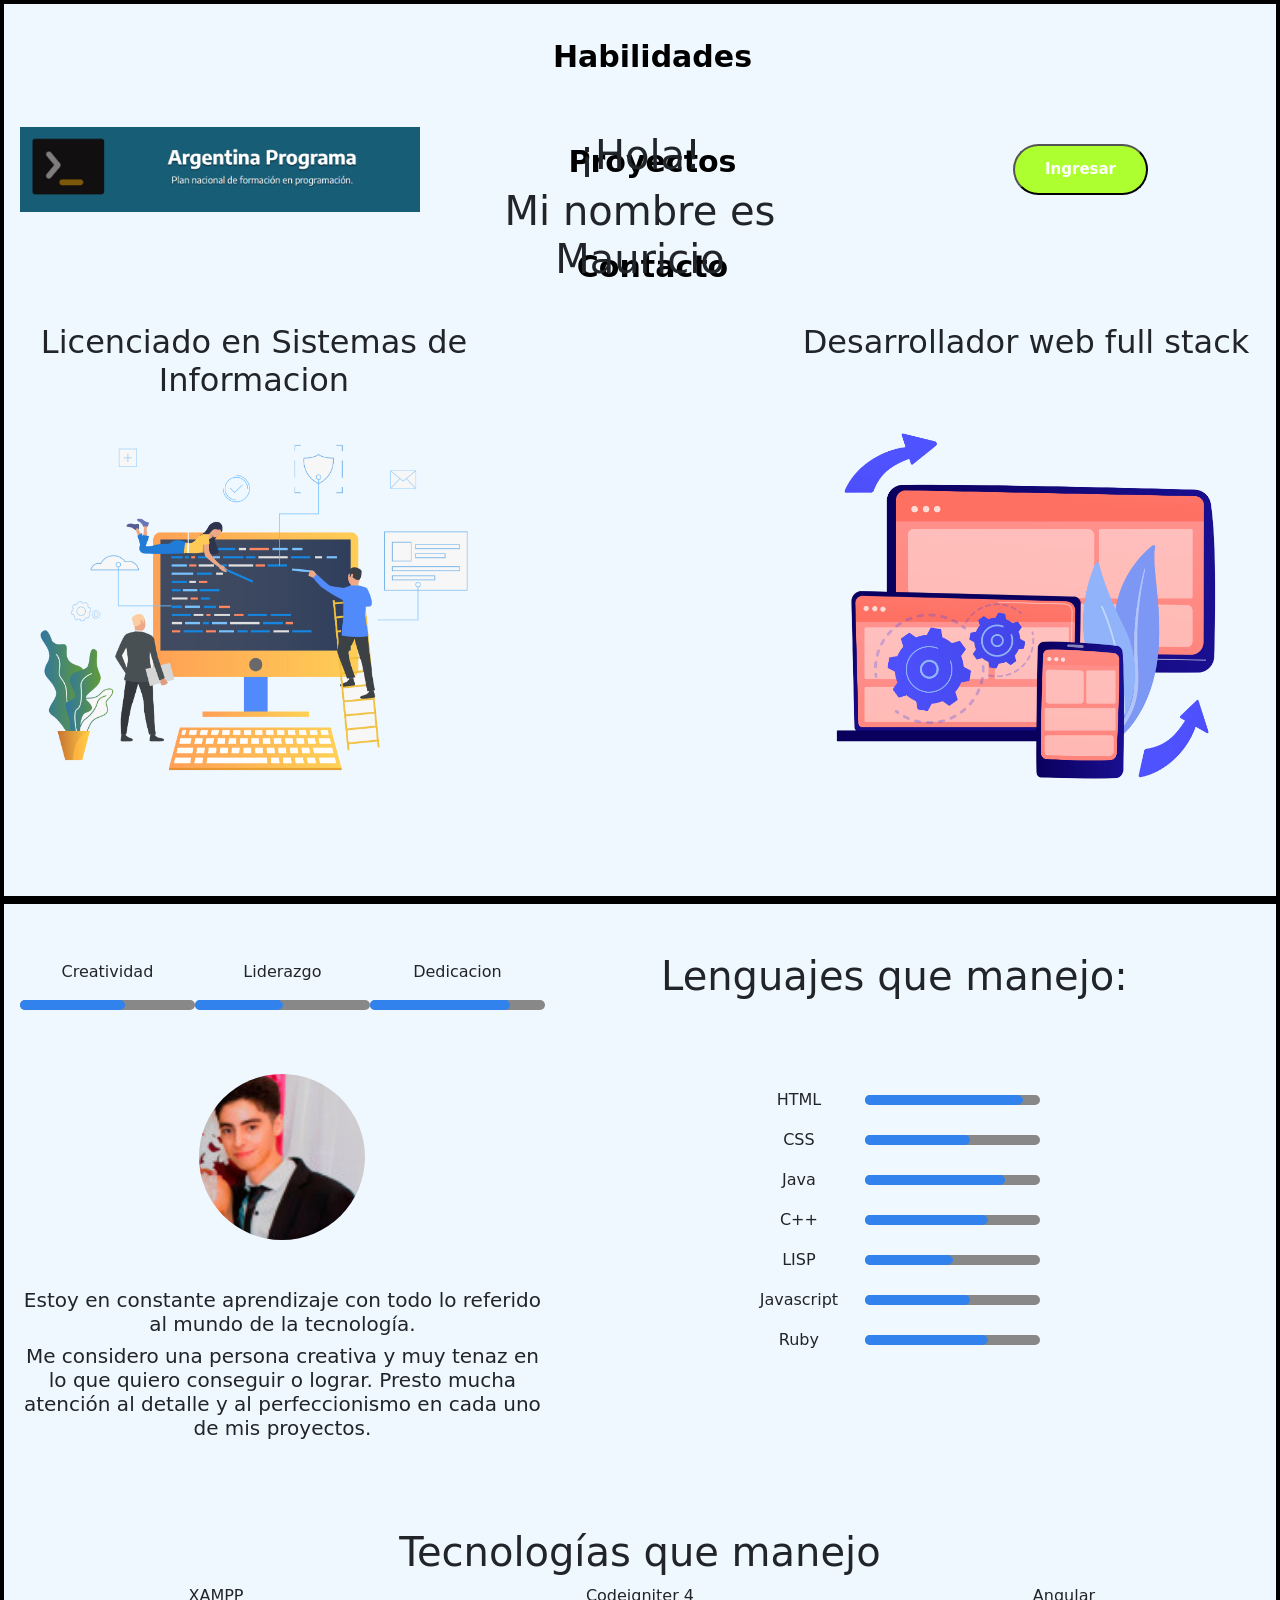
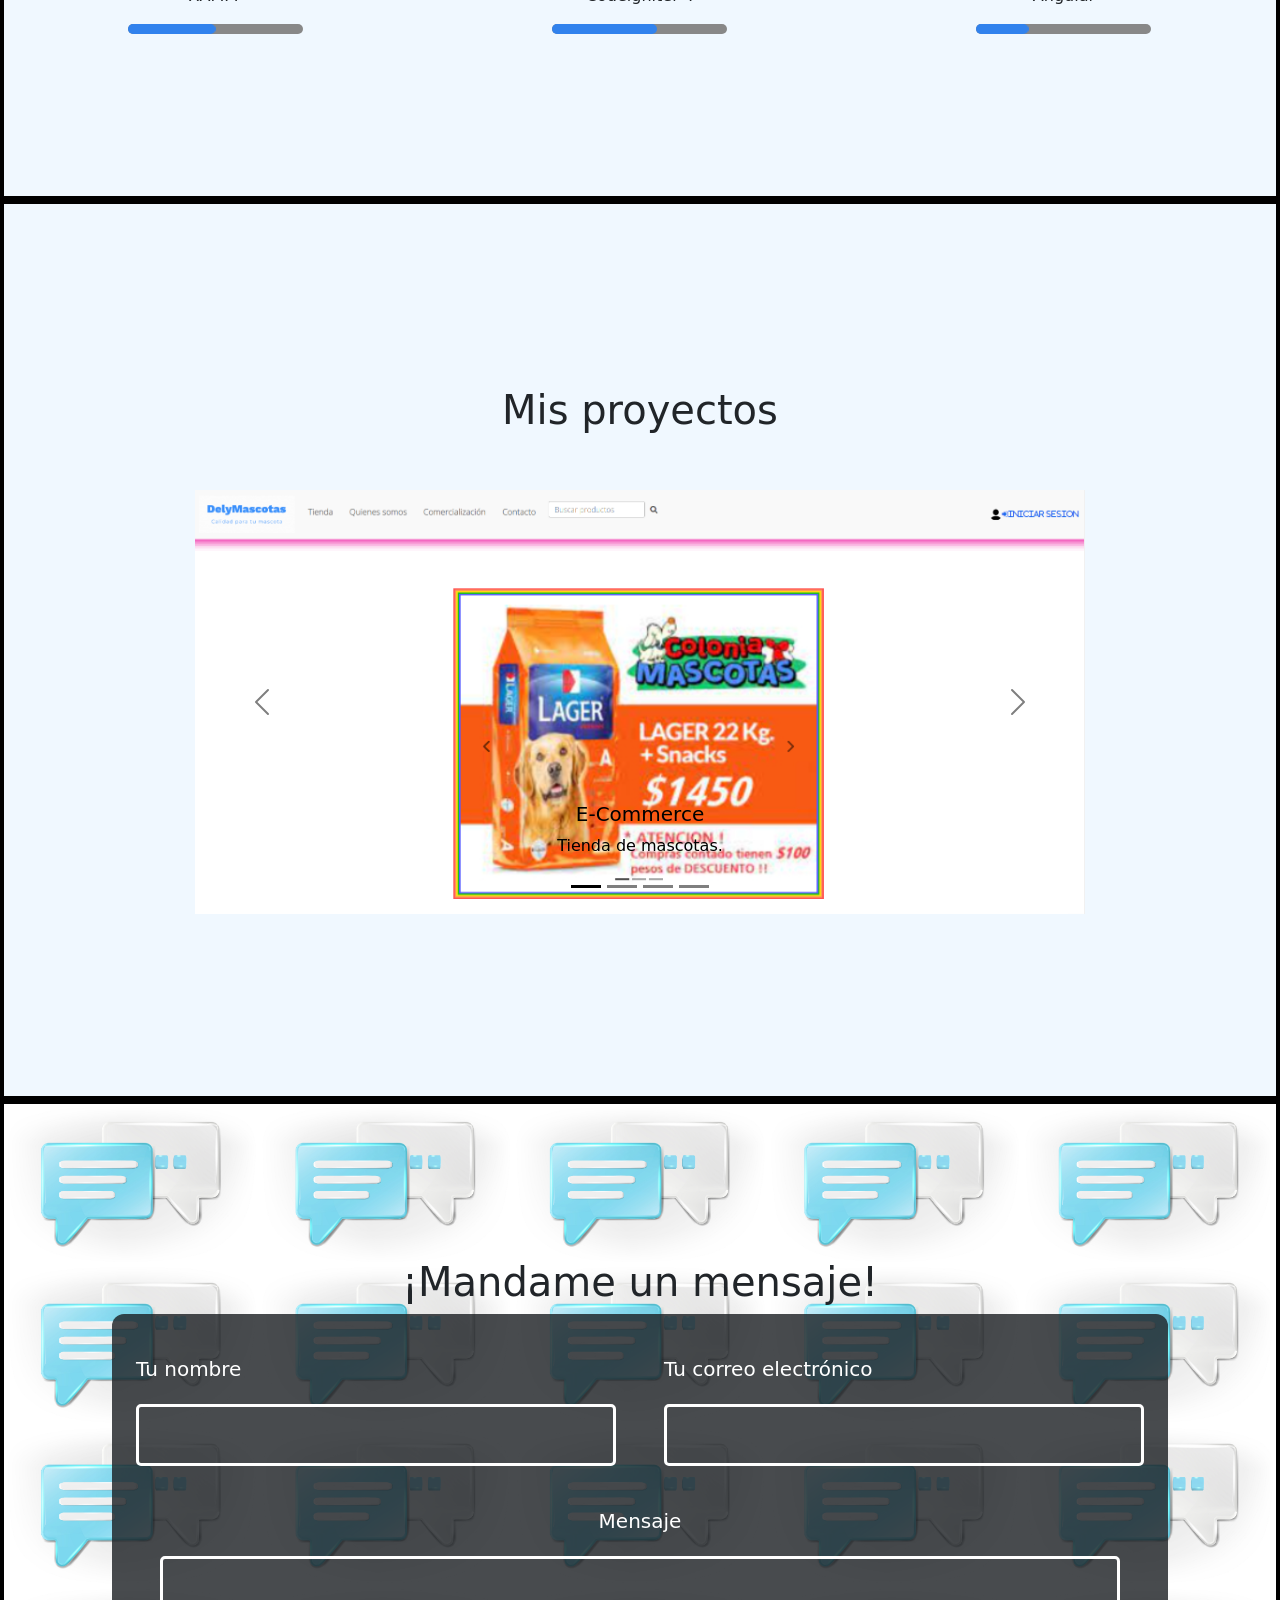
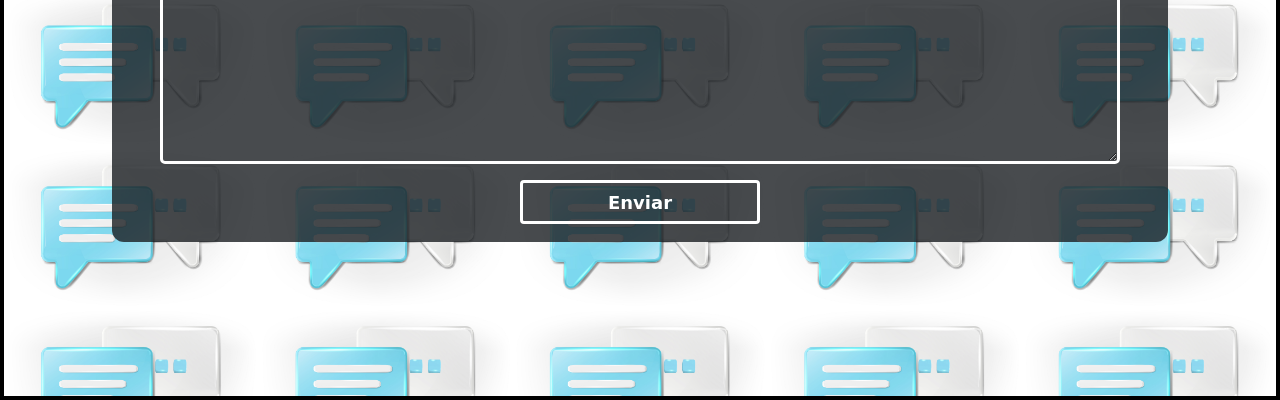
<file: index.html>
<!DOCTYPE html>
<html lang="es">

<head>
    <meta charset="UTF-8">
    <meta http-equiv="X-UA-Compatible" content="IE=edge">
    <meta name="viewport" content="width=device-width, initial-scale=1.0">
    <link href="https://cdn.jsdelivr.net/npm/bootstrap@5.0.2/dist/css/bootstrap.min.css" rel="stylesheet" integrity="sha384-EVSTQN3/azprG1Anm3QDgpJLIm9Nao0Yz1ztcQTwFspd3yD65VohhpuuCOmLASjC" crossorigin="anonymous">
    <link rel="stylesheet" href="normalize.css">
    <link href="https://cdn.jsdelivr.net/npm/bootstrap@5.0.2/dist/css/bootstrap.min.css" rel="stylesheet"
        integrity="sha384-EVSTQN3/azprG1Anm3QDgpJLIm9Nao0Yz1ztcQTwFspd3yD65VohhpuuCOmLASjC" crossorigin="anonymous">
    <link rel="stylesheet" href="style.css">
    <title>Portfolio web</title>
</head>
<body>
    <section class="contenido">
        <article class="box banner">
            <div class="menu">
                <nav id="navegacion">
                    <img src="/img/argentina-programa.jpg" alt="">
                    <ul>
                        <li><a href="">Habilidades</a></li>
                        <li><a href="">Proyectos</a></li>
                        <li><a href="">Contacto</a></li>
                    </ul>
                    <button type="button">Ingresar</button>
                </nav>
            </div>
            <div class="content">
                <div class="banner-aside">
                    <h2>Licenciado en Sistemas de Informacion</h2>
                    <img src="./img/licenciado.png" alt="">
                </div>
                <div class="presentacion">
                    <h1>¡Hola!</h1>
                    <h1>Mi nombre es Mauricio</h1>
                </div>
                <div class="banner-aside">
                    <h2>Desarrollador web full stack</h2>
                    <img src="./img/webfullstack.png" alt="">
                </div>
            </div>
        </article>
        <article class="box acerca-de-mi">
            <div class="quien-soy">
                <div class="aptitudes">
                    <div class="aptitud_item">
                        <p>Creatividad</p>
                        <div class="barra barra-60"></div>
                    </div>
                    <div class="aptitud_item">
                        <p>Liderazgo</p>
                        <div class="barra barra-50"></div>
                    </div>
                    <div class="aptitud_item">
                        <p>Dedicacion</p>
                        <div class="barra barra-80"></div>
                    </div>
                </div>
                <div class="perfil">
                    <img src="./img/f1.jpg" alt="">
                    <h5>Estoy en constante aprendizaje con todo lo referido al mundo de la tecnología.</h5>
                    <h5>
                        Me considero una persona creativa y muy tenaz en lo que quiero conseguir o lograr. Presto mucha atención
                        al detalle y al perfeccionismo en cada uno de mis proyectos.</h5>
                </div>
            </div>
            <div class="skills">
                <h1>Lenguajes que manejo:</h1>
                <div class="habilidades">
                    <div class="habilidad_item">
                        <p>HTML</p>
                        <div class="barra barra-90"></div>
                    </div>
                    <div class="habilidad_item">
                        <p>CSS</p>
                        <div class="barra barra-60"></div>
                    </div>
                    <div class="habilidad_item">
                        <p>Java</p>
                        <div class="barra barra-80"></div>
                    </div>
                    <div class="habilidad_item">
                        <p>C++</p>
                        <div class="barra barra-70"></div>
                    </div>
                    <div class="habilidad_item">
                        <p>LISP</p>
                        <div class="barra barra-50"></div>
                    </div>  
                    <div class="habilidad_item">
                        <p>Javascript</p>
                        <div class="barra barra-60"></div>
                    </div>
                    <div class="habilidad_item">
                        <p>Ruby</p>
                        <div class="barra barra-70"></div>
                    </div>
                </div>
            </div>
            <div class="tecnologias">
                <h1>Tecnologías que manejo</h1>
                <div class="stacks">
                    <div class="tecnologia_item">
                        <p>XAMPP</p>
                        <div class="barra barra-50"></div>
                    </div>
                    <div class="tecnologia_item">
                        <p>Codeigniter 4</p>
                        <div class="barra barra-60"></div>
                    </div>
                    <div class="tecnologia_item">
                        <p>Angular</p>
                        <div class="barra barra-30"></div>
                    </div>
                </div>
            </div>
        </article>
        <article class="box proyectos">
            <h1>Mis proyectos</h1>
            <div id="carouselExampleCaptions" class="carousel carousel-dark slide" data-bs-ride="carousel">
                <div class="carousel-indicators">
                  <button type="button" data-bs-target="#carouselExampleCaptions" data-bs-slide-to="0" class="active" aria-current="true" aria-label="Slide 1"></button>
                  <button type="button" data-bs-target="#carouselExampleCaptions" data-bs-slide-to="1" aria-label="Slide 2"></button>
                  <button type="button" data-bs-target="#carouselExampleCaptions" data-bs-slide-to="2" aria-label="Slide 3"></button>
                  <button type="button" data-bs-target="#carouselExampleCaptions" data-bs-slide-to="3" aria-label="Slide 4"></button>
                </div>
                <div class="carousel-inner">
                  <div class="carousel-item active">
                    <img src="img/proyecto_img1.png" class="d-block w-100" alt="...">
                    <div class="carousel-caption d-none d-md-block">
                      <h5>E-Commerce</h5>
                      <p>Tienda de mascotas.</p>
                    </div>
                  </div>
                  <div class="carousel-item">
                    <img src="img/proyecto_img2.png" class="d-block w-100" alt="...">
                    <div class="carousel-caption d-none d-md-block">
                      <h5>Posee formularios de contacto y de consultas</h5>
                      <p>Para clientes de la página y para usuarios no registrados</p>
                    </div>
                  </div>
                  <div class="carousel-item">
                    <img src="img/proyecto_img3.png" class="d-block w-100" alt="...">
                    <div class="carousel-caption d-none d-md-block">
                      <h5>Sistema de administración</h5>
                      <p>Control total de la página mediante carga, edición, eliminación y actualización de productos, precios y categorías</p>
                    </div>
                  </div>
                  <div class="carousel-item">
                    <img src="img/proyecto_img4.png" class="d-block w-100" alt="...">
                    <div class="carousel-caption d-none d-md-block">
                      <h5>Más edición</h5>
                      <p>Posibilidad de flexibilizar más productos y editarlos a tu gusto.</p>
                    </div>
                  </div>
                </div>
                <button class="carousel-control-prev" type="button" data-bs-target="#carouselExampleCaptions" data-bs-slide="prev">
                  <span class="carousel-control-prev-icon" aria-hidden="true"></span>
                  <span class="visually-hidden">Previous</span>
                </button>
                <button class="carousel-control-next" type="button" data-bs-target="#carouselExampleCaptions" data-bs-slide="next">
                  <span class="carousel-control-next-icon" aria-hidden="true"></span>
                  <span class="visually-hidden">Next</span>
                </button>
              </div>
        </article>
        <article class="box footer">    
            <h1>¡Mandame un mensaje!</h1>
            <div class="formulario">
                <form action="">
                    <div class="datos">
                        <div class="item">
                            <label for="">Tu nombre</label>
                            <input type="text" id="name">
                        </div>
                        <div class="item">
                            <label for="">Tu correo electrónico</label>
                            <input type="text" id="email">
                        </div>
                    </div>
                    <div class="mensaje">
                        <div class="item">
                            <label for="">Mensaje</label>
                            <textarea name="msg" id="msg"></textarea>
                        </div>
                    </div>
                    <div class="enviar">
                        <input type="submit" value="Enviar">
                    </div>
                </form>
            </div>
        </article>
    </section>
</body>
<script src="https://cdn.jsdelivr.net/npm/bootstrap@5.0.2/dist/js/bootstrap.bundle.min.js" integrity="sha384-MrcW6ZMFYlzcLA8Nl+NtUVF0sA7MsXsP1UyJoMp4YLEuNSfAP+JcXn/tWtIaxVXM" crossorigin="anonymous"></script>
</html>
</file>
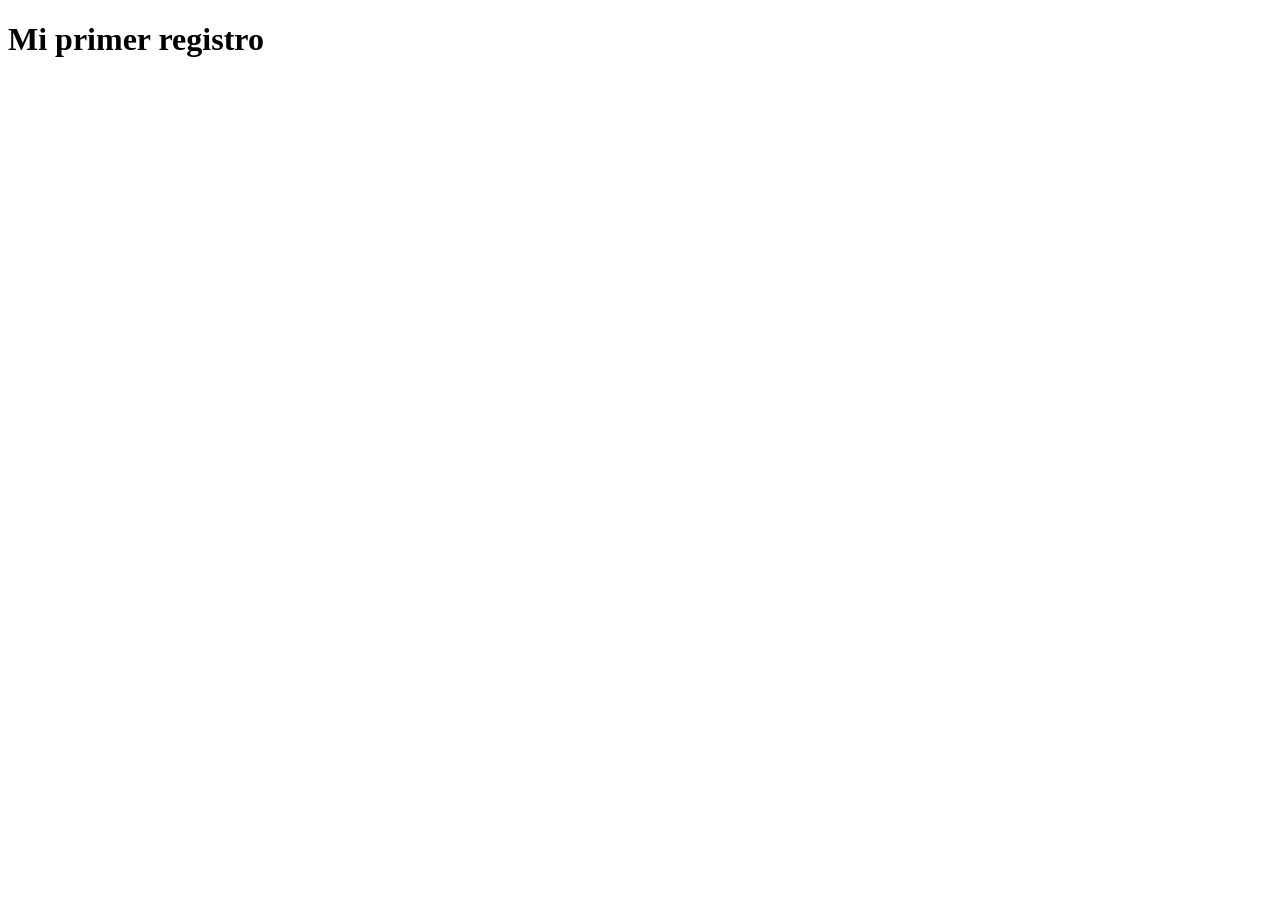
<file: register.html>
<!DOCTYPE html>
<html lang="en">
<head>
    <meta charset="UTF-8">
    <meta http-equiv="X-UA-Compatible" content="IE=edge">
    <meta name="viewport" content="width=device-width, initial-scale=1.0">
    <title>Registrarse</title>
</head>
<body>
    <h1>Mi primer registro</h1>
</body>
</html>
</file>
<file: style.css>
:root {
    --pimary-color: hsl(214, 84%, 56%);
    --transicion: color 0.1s, background-color 0.2s ease-in-out;
    --barra-longitud: 0%;
}

* {
    margin: 0;
}

body {
    background-color: antiquewhite;
}

/* #argentina-programa-logo {
    position: absolute;
    top: 0;
    margin-top: 30px;
    margin-left: 70px;
} */

.menu {
    grid-column: 1 / 4;
    height: 100px;
    width: 100%;
}

#navegacion {
    display: flex;
    align-items: center;
    justify-content: space-between;
}

#navegacion img {
    width: 400px;
    margin-left: 1rem;
    transition: .6s;
}

#navegacion img:hover {
    cursor: pointer;
    transform: scale(1.1);
}

nav ul li {
    list-style-type: none;
    display: inline-block;
    padding: 30px 10px;
    margin-right: 10rem;
}

nav button {
    margin-right: 8rem;
    background: greenyellow;
    padding: 12px 30px;
    border-radius: 30px;
    color: white;
    font-weight: bold;
    font-size: 15px;
    transition: .4s;
}

nav button:hover {
    transform: scale(1.3);
    cursor: pointer;
}

nav ul li a {
    color: black;
    font-size: 30px;
    font-weight: bold;
    text-decoration: none;
}

nav ul li a:hover {
    color: green;
    transition: .2s;
}

nav li {
    transition: 1s;
}

nav li:hover {
    transform: scale(1.3);
}

.contenido {
    display: grid;
    background-color: lightgreen;
}

.banner {
    display: grid;
    text-align: center;
    grid-template-columns: auto auto auto;
    grid-template-rows: auto auto;
}

.banner img {
    width: 500px;
    align-self:  center;
}

.content {
    grid-column: 1/ 4;
    width: 100%;
    display: flex;
    flex-direction: row;
    justify-content: center;
}

.banner-aside {
    margin-top: 12rem;
}


/* Acerca de mi  */

.aptitudes {
    display: flex;
    flex-direction: row;
    padding-bottom: 4rem;
}

.aptitud_item {
    display: flex;
    flex-direction: column;
    justify-content: center;
    align-items: center;
    width: 50%;
}

.acerca-de-mi {
    display: grid;
    grid-template-columns: 40% 60%;
    grid-template-rows: 70% 30%;
}

.quien-soy {
    display: flex;
    flex-flow: column wrap;
    justify-content: center;
    align-content: center;
    padding-left: 3rem;
}

.quien-soy img {
    align-self: center;
    width: 166px;
    border-radius: 66%;
    margin-bottom: 3rem;
}

.quien-soy {
    text-align: center;
}

.box {
    width: 100%;
    height: 100vh;
    border: 4px solid black;
    background-color: aliceblue;
}

.skills {
    padding-top: 3rem;
    text-align: center;
}

.habilidades {
    display: flex;
    flex-direction: column;
    align-items: center;
    text-align: center;
    padding-top: 5rem;
}

.habilidad_item {
    display: flex;
    flex-direction: row;
    justify-content: center;
    align-items: baseline;
}

.habilidad_item p {
    width: 100px;
    margin-right: 1rem;
}

.barra,
.barra::after {
    position: relative;
    width: 175px;
    height: 10px;
    background-color: #888;
    border-radius: 6cm;
    overflow: hidden;
}

.barra::after {
    content: "";
    position: absolute;
    left: -175px;
    background-color: var(--pimary-color);
    transition: var(--transicion);
    animation: -barra-llenar 2s ease-in-out forwards;
}

.barra-30::after {
    --barra-longitud: 30%;
}

.barra-40::after {
    --barra-longitud: 40%;
}

.barra-50::after {
    --barra-longitud: 50%;
}

.barra-60::after {
    --barra-longitud: 60%;
}

.barra-70::after {
    --barra-longitud: 70%;
}

.barra-80::after {
    --barra-longitud: 80%;
}

.barra-90::after {
    --barra-longitud: 90%;
}

@keyframes -barra-llenar {
    to {
        transform: translateX(var(--barra-longitud));
    }
}

.tecnologias {
    grid-column: 1 / 3;
    text-align: center;
}

.stacks {
    display: flex;
    flex-direction: row;
    align-items: center;
    justify-content: space-around;
}

.tecnologia_item {
    text-align: center;
    height: 100px;
}

/* Mis proyectos */

.proyectos {
    display: flex;
    flex-direction: column;
    justify-content: center;
    align-items: center;
    width: 100%;
}

.carousel {
    width: 70%;
    margin-top: 3rem;
}

/* Footer */
.footer {
    display: flex;
    flex-direction: column;
    justify-content: center;
    align-items: center;
    background-image: url("img/envelope6.jpg");
    background-size: 20%;
}

form {
    background: rgba(27, 31, 34, 0.80);
    width: 66rem;
    height: 33rem;
    border-radius: 12px;
    color: white;
}

form .datos {
    display: flex;
    justify-content: space-around;
}

form .datos .item {
    display: flex;
    flex-direction: column;
    margin-top: 40px;
    margin-bottom: 40px;
}

form label {
    font-size: 20px;
    margin-bottom: 20px;
}

.mensaje .item {
    display: flex;
    flex-direction: column;
    justify-content: center;
    align-items: center;
}

.item input {
    border-radius: 5px;
    border: 3px solid white;
    width: 30rem;
    padding: 13px;
    background: transparent;
    font-size: 20px;
    color: white;
}

.item textarea {
    border-radius: 5px;
    border: 3px solid white;
    width: 60rem;
    height: 13rem;
    padding: 13px;
    background: transparent;
    font-size: 20px;
    color: white;
}

.enviar {
    display: flex;
    justify-content: center;
    align-items: center;
    margin-top: 1rem;
}

.enviar input {
    color: white;
    background: transparent;
    border-radius: 4px;
    border: 3px solid white;
    cursor: pointer;
    font-size: 18px;
    font-weight: 600;
    height: 44px;
    width: 15rem;
}
</file>
